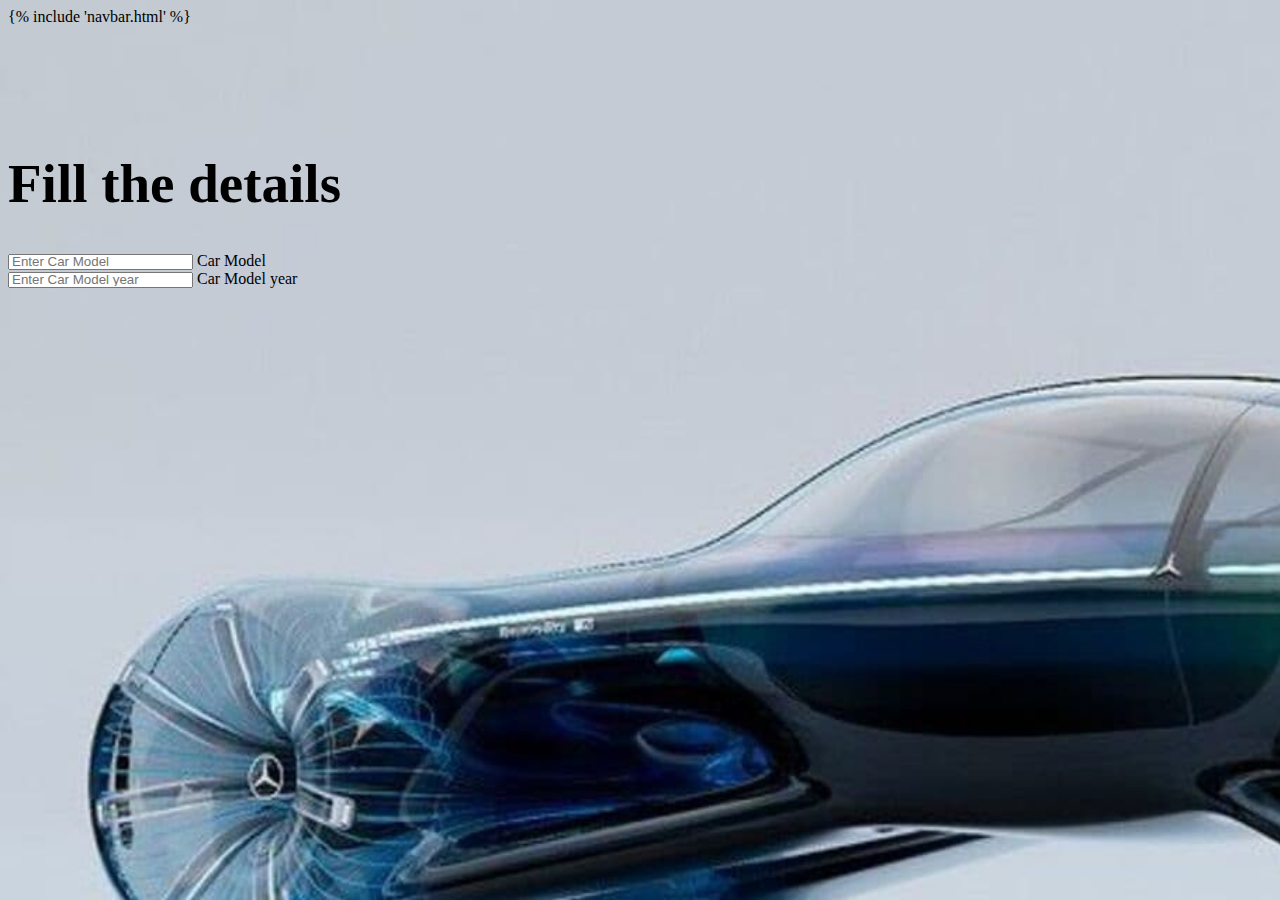
<file: templates/prediction_form.html>
<!doctype html>
<html lang="en">

<head>
    <title>Car Resale Value Prediction</title>
    <!-- Required meta tags -->
    <meta charset="utf-8">
    <meta name="viewport" content="width=device-width, initial-scale=1, shrink-to-fit=no">

    <!-- Bootstrap CSS v5.2.1 -->
    <link href="https://cdn.jsdelivr.net/npm/bootstrap@5.2.1/dist/css/bootstrap.min.css" rel="stylesheet"
        integrity="sha384-iYQeCzEYFbKjA/T2uDLTpkwGzCiq6soy8tYaI1GyVh/UjpbCx/TYkiZhlZB6+fzT" crossorigin="anonymous">
    <link rel="stylesheet" href="/static/style.css" />

</head>

<body>
    <header>
        {% include 'navbar.html' %}
        <!-- place navbar here -->
    </header>

    <main>
        <div class="container mainPage">
            <div class="col-md-6 bg-dark">
                <h1 class="text-center text-light">Fill the details</h1>
                <div class="form-floating mb-3">
                    <input type="text" class="form-control" name="model" id="model" placeholder="Enter Car Model">
                    <label for="formId1">Car Model</label>
                </div>
                <div class="form-floating mb-3">
                    <input type="text" class="form-control" name="md_year" id="md_year" placeholder="Enter Car Model year">
                    <label for="formId1">Car Model year</label>
                </div>
                
            </div>

        </div>


    </main>
    <footer>
        <!-- place footer here -->
    </footer>
    <!-- Bootstrap JavaScript Libraries -->
    <script src="https://cdn.jsdelivr.net/npm/@popperjs/core@2.11.6/dist/umd/popper.min.js"
        integrity="sha384-oBqDVmMz9ATKxIep9tiCxS/Z9fNfEXiDAYTujMAeBAsjFuCZSmKbSSUnQlmh/jp3" crossorigin="anonymous">
        </script>

    <script src="https://cdn.jsdelivr.net/npm/bootstrap@5.2.1/dist/js/bootstrap.min.js"
        integrity="sha384-7VPbUDkoPSGFnVtYi0QogXtr74QeVeeIs99Qfg5YCF+TidwNdjvaKZX19NZ/e6oz" crossorigin="anonymous">
        </script>
</body>

</html>
</file>
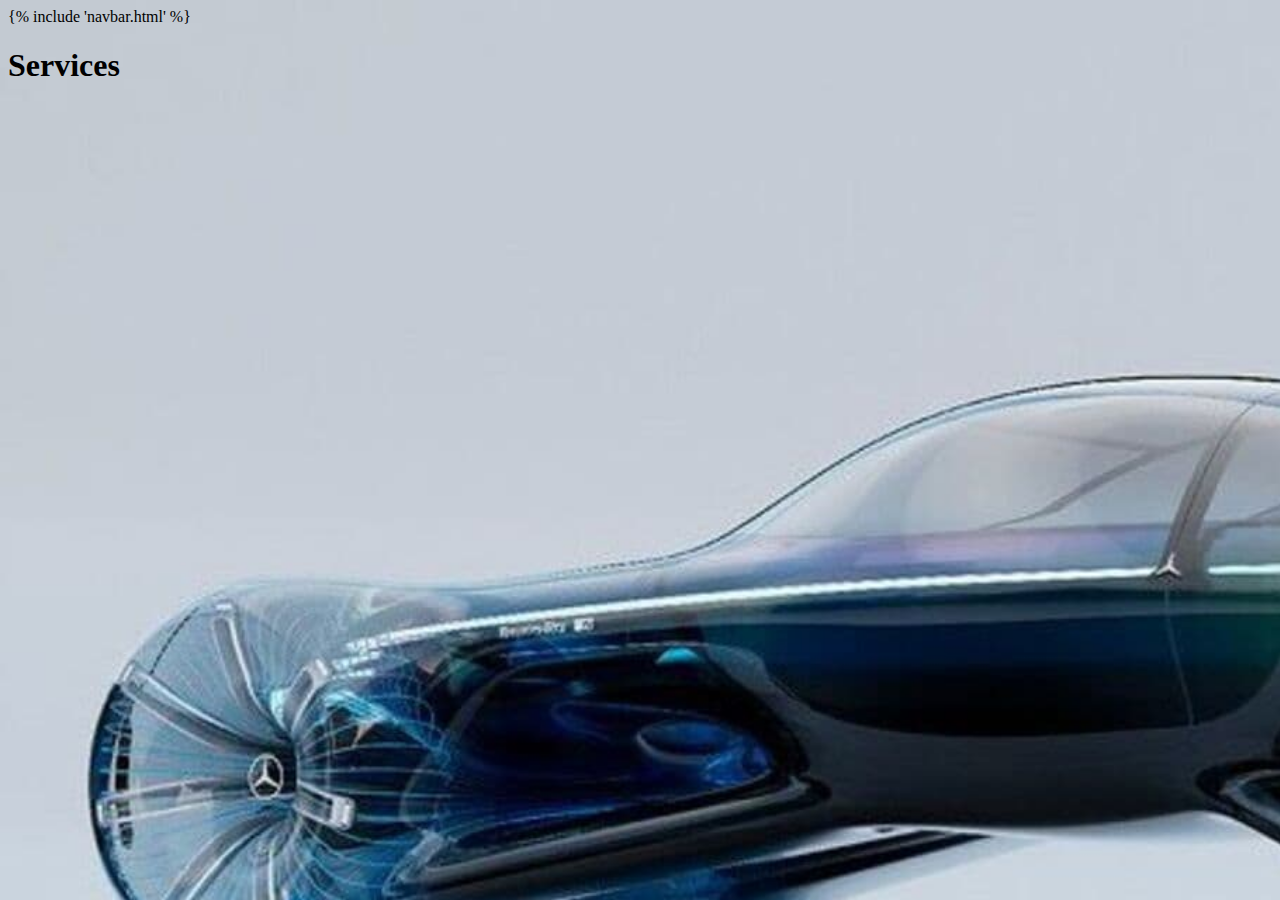
<file: templates/services.html>
<!doctype html>
<html lang="en">

<head>
    <title>Real-Time Action Detection</title>
    <!-- Required meta tags -->
    <meta charset="utf-8">
    <meta name="viewport" content="width=device-width, initial-scale=1, shrink-to-fit=no">

    <!-- Bootstrap CSS v5.2.1 -->
    <link href="https://cdn.jsdelivr.net/npm/bootstrap@5.2.1/dist/css/bootstrap.min.css" rel="stylesheet"
        integrity="sha384-iYQeCzEYFbKjA/T2uDLTpkwGzCiq6soy8tYaI1GyVh/UjpbCx/TYkiZhlZB6+fzT" crossorigin="anonymous">
    <link rel="stylesheet" href="/static/style.css" />

</head>

<body>
    <header>
        <!-- place navbar here -->

    </header>
    {% include 'navbar.html' %}
    <main>
        <div class="container">
            <h1>Services</h1>

        </div>

    </main>
    <footer>
        <!-- place footer here -->
    </footer>
    <!-- Bootstrap JavaScript Libraries -->
    <script src="https://cdn.jsdelivr.net/npm/@popperjs/core@2.11.6/dist/umd/popper.min.js"
        integrity="sha384-oBqDVmMz9ATKxIep9tiCxS/Z9fNfEXiDAYTujMAeBAsjFuCZSmKbSSUnQlmh/jp3" crossorigin="anonymous">
        </script>

    <script src="https://cdn.jsdelivr.net/npm/bootstrap@5.2.1/dist/js/bootstrap.min.js"
        integrity="sha384-7VPbUDkoPSGFnVtYi0QogXtr74QeVeeIs99Qfg5YCF+TidwNdjvaKZX19NZ/e6oz" crossorigin="anonymous">
        </script>
</body>

</html>
</file>
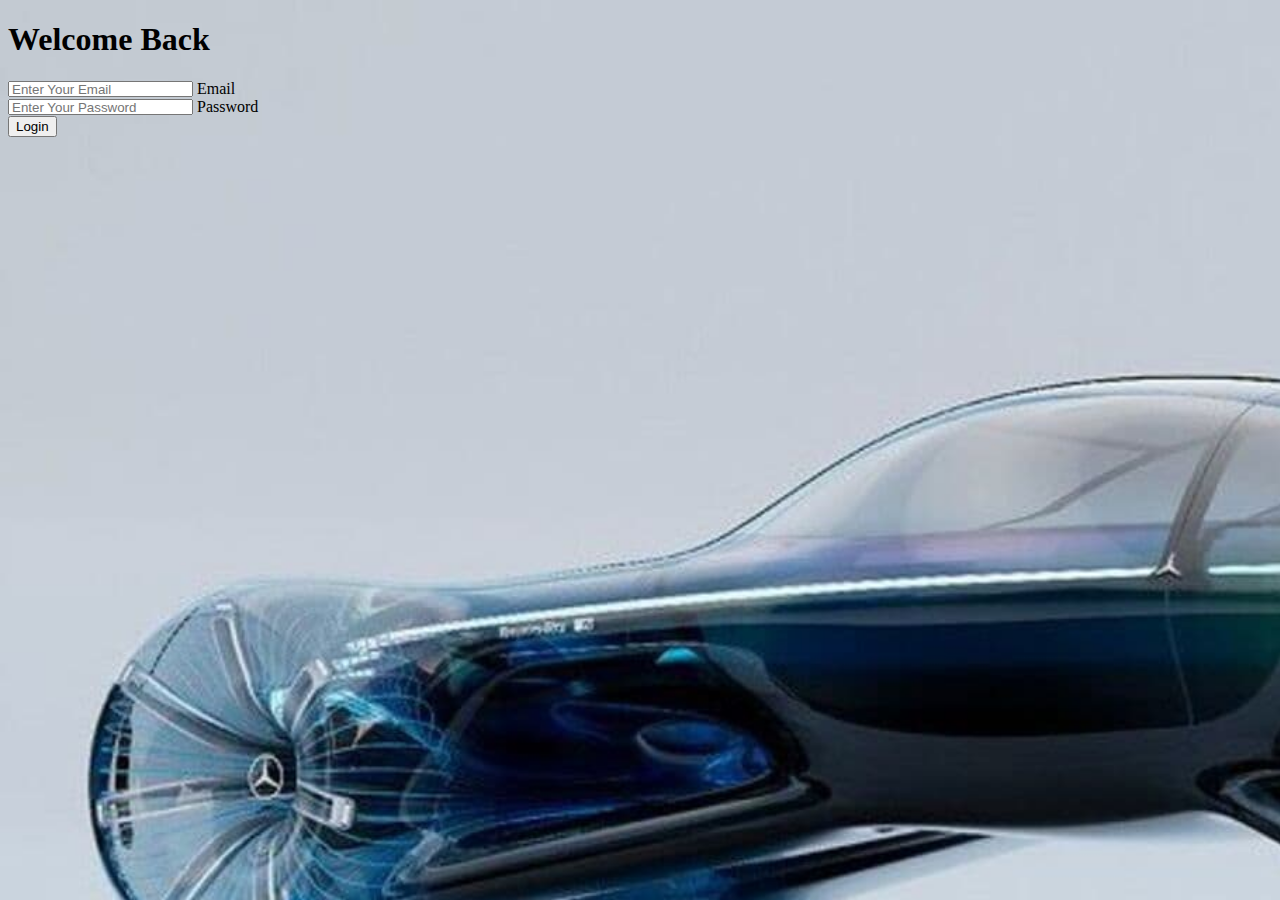
<file: templates/user_login.html>
<!doctype html>
<html lang="en">

<head>
    <title>Real-Time Action Detection</title>
    <!-- Required meta tags -->
    <meta charset="utf-8">
    <meta name="viewport" content="width=device-width, initial-scale=1, shrink-to-fit=no">

    <!-- Bootstrap CSS v5.2.1 -->
    <link href="https://cdn.jsdelivr.net/npm/bootstrap@5.2.1/dist/css/bootstrap.min.css" rel="stylesheet"
        integrity="sha384-iYQeCzEYFbKjA/T2uDLTpkwGzCiq6soy8tYaI1GyVh/UjpbCx/TYkiZhlZB6+fzT" crossorigin="anonymous">
    <link rel="stylesheet" href="/static/style.css" />

</head>

<body>
    <header>
        <!-- place navbar here -->
    </header>
    <main>
        <!-- user registration form  -->
        <div class="container my-5">
            <div class="row my-3">
                <div class="col-md-6 mx-auto card bg-dark">
                    <div class="card-body bg-dark">
                        <form method="POST" enctype="multipart/form-data" class="bg-dark">
                            <div class="text-center">
                                <h1 class="my-4">Welcome Back</h1>
                            </div>
                            <div class="form-floating mb-3">
                                <input type="email" class="form-control" name="email" id="name"
                                    placeholder="Enter Your Email" />
                                <label for="email" class="text-dark">Email</label>
                            </div>
                            <div class="form-floating mb-3">

                                <input type="password" class="form-control" name="password" id="password"
                                    placeholder="Enter Your Password">
                                <label for="password" class="form-label text-dark">Password</label>
                            </div>

                            <div class="my-3 text-center">
                                <button type="submit" class="btn btn-primary ">Login</button>
                            </div>
                        </form>
                    </div>
                </div>
            </div>
        </div>
    </main>
    <footer>
        <!-- place footer here -->
    </footer>
    <!-- Bootstrap JavaScript Libraries -->
    <script src="https://cdn.jsdelivr.net/npm/@popperjs/core@2.11.6/dist/umd/popper.min.js"
        integrity="sha384-oBqDVmMz9ATKxIep9tiCxS/Z9fNfEXiDAYTujMAeBAsjFuCZSmKbSSUnQlmh/jp3" crossorigin="anonymous">
        </script>

    <script src="https://cdn.jsdelivr.net/npm/bootstrap@5.2.1/dist/js/bootstrap.min.js"
        integrity="sha384-7VPbUDkoPSGFnVtYi0QogXtr74QeVeeIs99Qfg5YCF+TidwNdjvaKZX19NZ/e6oz" crossorigin="anonymous">
        </script>
</body>

</html>
</file>
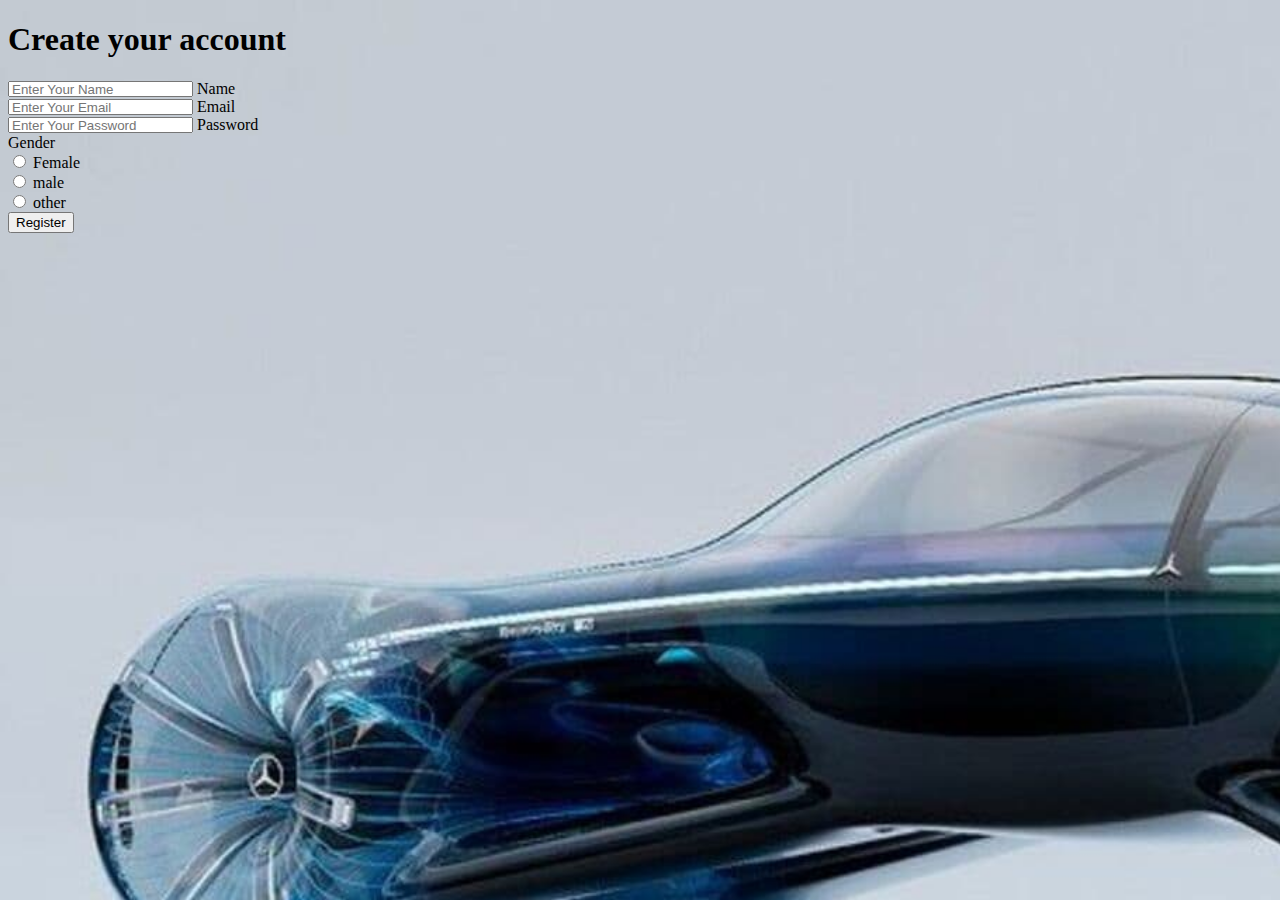
<file: templates/user_registration.html>
<!doctype html>
<html lang="en">

<head>
    <title>Real-Time Action Detection</title>
    <!-- Required meta tags -->
    <meta charset="utf-8">
    <meta name="viewport" content="width=device-width, initial-scale=1, shrink-to-fit=no">

    <!-- Bootstrap CSS v5.2.1 -->
    <link href="https://cdn.jsdelivr.net/npm/bootstrap@5.2.1/dist/css/bootstrap.min.css" rel="stylesheet"
        integrity="sha384-iYQeCzEYFbKjA/T2uDLTpkwGzCiq6soy8tYaI1GyVh/UjpbCx/TYkiZhlZB6+fzT" crossorigin="anonymous">
    <link rel="stylesheet" href="/static/style.css" />

</head>

<body>
    <header>
        <!-- place navbar here -->
    </header>
    <main>
        <!-- user registration form  -->
        <div class="container my-5">
            <div class="row my-3">
                <div class="col-md-6 mx-auto card bg-dark">
                    <div class="card-body bg-dark">
                        <form method="POST" enctype="multipart/form-data" class="bg-dark">
                            <div class="text-center">
                                <h1 class="my-4">Create your account</h1>
                            </div>
                            <div class="form-floating mb-3">
                                <input type="text" class="form-control" name="name" id="name"
                                    placeholder="Enter Your Name" />
                                <label for="name" class="text-dark">Name</label>
                            </div>
                            <div class="form-floating mb-3">
                                <input type="email" class="form-control" name="email" id="name"
                                    placeholder="Enter Your Email" />
                                <label for="email" class="text-dark">Email</label>
                            </div>
                            <div class="form-floating mb-3">
                                <input type="password" class="form-control" name="password" id="password"
                                    placeholder="Enter Your Password">
                                <label for="password" class="form-label text-dark">Password</label>
                            </div>
                            <div class="mb-0">
                                <label for="gender" class="form-label">Gender</label>
                            </div>
                            <div class="form-check form-check-inline">
                                <input class="form-check-input" type="radio" name="gender" id="female" value="female" />
                                <label class="form-check-label" for="female">Female</label>
                            </div>
                            <div class="form-check form-check-inline">
                                <input class="form-check-input" type="radio" name="gender" id="male" value="male" />
                                <label class="form-check-label" for="male">male</label>
                            </div>
                            <div class="form-check form-check-inline">
                                <input class="form-check-input" type="radio" name="gender" id="other" value="other" />
                                <label class="form-check-label" for="">other</label>
                            </div>
                            <div class="my-3">
                                <button type="submit" class="btn btn-primary">Register</button>
                            </div>
                        </form>
                    </div>
                </div>
            </div>
        </div>
    </main>
    <footer>
        <!-- place footer here -->
    </footer>
    <!-- Bootstrap JavaScript Libraries -->
    <script src="https://cdn.jsdelivr.net/npm/@popperjs/core@2.11.6/dist/umd/popper.min.js"
        integrity="sha384-oBqDVmMz9ATKxIep9tiCxS/Z9fNfEXiDAYTujMAeBAsjFuCZSmKbSSUnQlmh/jp3" crossorigin="anonymous">
        </script>

    <script src="https://cdn.jsdelivr.net/npm/bootstrap@5.2.1/dist/js/bootstrap.min.js"
        integrity="sha384-7VPbUDkoPSGFnVtYi0QogXtr74QeVeeIs99Qfg5YCF+TidwNdjvaKZX19NZ/e6oz" crossorigin="anonymous">
        </script>
</body>

</html>
</file>
<file: static/style.css>
body {
  background-image: url("./images/bg.jpeg");
  background-size: 250vh;
  background-repeat: no-repeat;
  color: black;
}

.navbar {
  font-size: 24px;
}

.brand {
  font-size: 26px;
  transform: rotateY(180deg);
  margin-left: 20px;
}

.mainPage {
  margin-top: 10%;
}

.mainPage P {
  font-size: 20px;
}

.mainPage h1 {
  font-size: 55px;
  font-family: 'Times New Roman', Times, serif;
}

.LoginForm {
  padding-right: 0px;
}

#CustomerCare {
  border-radius: 50%;
  margin-bottom: 2%;
}

.QueryForm {
  margin-left: 25%;
}

.form-control {
  height: 10px;
}

/* css for green dot */
.ring-container {
  position: relative;
}

.circle {
  width: 15px;
  height: 15px;
  background-color: #62bd19;
  border-radius: 50%;
  position: absolute;
  top: 23px;
  left: 23px;
}

.ringring {
  border: 3px solid #62bd19;
  -webkit-border-radius: 30px;
  height: 25px;
  width: 25px;
  position: absolute;
  left: 18px;
  top: 18px;
  -webkit-animation: pulsate 1s ease-out;
  -webkit-animation-iteration-count: infinite;
  opacity: 0.0
}

@-webkit-keyframes pulsate {
  0% {
    -webkit-transform: scale(0.1, 0.1);
    opacity: 0.0;
  }

  50% {
    opacity: 1.0;
  }

  100% {
    -webkit-transform: scale(1.2, 1.2);
    opacity: 0.0;
  }
}

/* css for uload file page */
.file-upload {
  background-color: #ffffff;
  width: 80%;
  margin: 0 auto;
  padding-top: 5px;
  padding: 10px;
  border-radius: 10px;
}

.file-upload-btn {
  width: 100%;
  margin: 0;
  color: #fff;
  background: #1FB264;
  border: none;
  padding: 10px;
  border-radius: 4px;
  border-bottom: 4px solid #15824B;
  transition: all .2s ease;
  outline: none;
  text-transform: uppercase;
  font-weight: 700;
}

.file-upload-btn:hover {
  background: #1AA059;
  color: #ffffff;
  transition: all .2s ease;
  cursor: pointer;
}

.file-upload-btn:active {
  border: 0;
  transition: all .2s ease;
}

.file-upload-content {
  display: none;
  text-align: center;
}

.file-upload-input {
  position: absolute;
  margin: 0;
  padding: 0;
  width: 100%;
  height: 100%;
  outline: none;
  opacity: 0;
  cursor: pointer;
}

.image-upload-wrap {
  margin-top: 20px;
  border: 4px dashed #1FB264;
  position: relative;
}

.image-dropping,
.image-upload-wrap:hover {
  background-color: #1FB264;
  border: 4px dashed #ffffff;
}

.image-title-wrap {
  padding: 0 15px 15px 15px;
  color: #222;
}

.drag-text {
  text-align: center;
}

.drag-text h3 {
  font-weight: 100;
  text-transform: uppercase;
  color: #15824B;
  padding: 60px 0;
}

.file-upload-image {
  max-height: 200px;
  max-width: 200px;
  margin: auto;
  padding: 20px;
}

.remove-image {
  width: 200px;
  margin: 0;
  color: #fff;
  background: #cd4535;
  border: none;
  padding: 10px;
  border-radius: 4px;
  border-bottom: 4px solid #b02818;
  transition: all .2s ease;
  outline: none;
  text-transform: uppercase;
  font-weight: 700;
}

.remove-image:hover {
  background: #c13b2a;
  color: #ffffff;
  transition: all .2s ease;
  cursor: pointer;
}

.remove-image:active {
  border: 0;
  transition: all .2s ease;
}

.OpenCamera {
  width: 40%;
  margin: 0;
  color: #fff;
  background: #1FB264;
  border: none;
  padding: 10px;
  border-radius: 4px;
  border-bottom: 4px solid #15824B;
  transition: all .2s ease;
  outline: none;
  text-transform: uppercase;
  font-weight: 700;
  margin-left: 30%;
}

.msg {
  padding: 2%;
}

/* css for open social media footer component */
.footer {
  position: fixed;
  left: 6%;
  bottom: 0px;
  /* width: 100%; */
  background-color: transparent !important;
}


@media only screen and (max-width: 600px) {
  .QueryForm {
    margin-left: 5%;
  }
}
</file>
